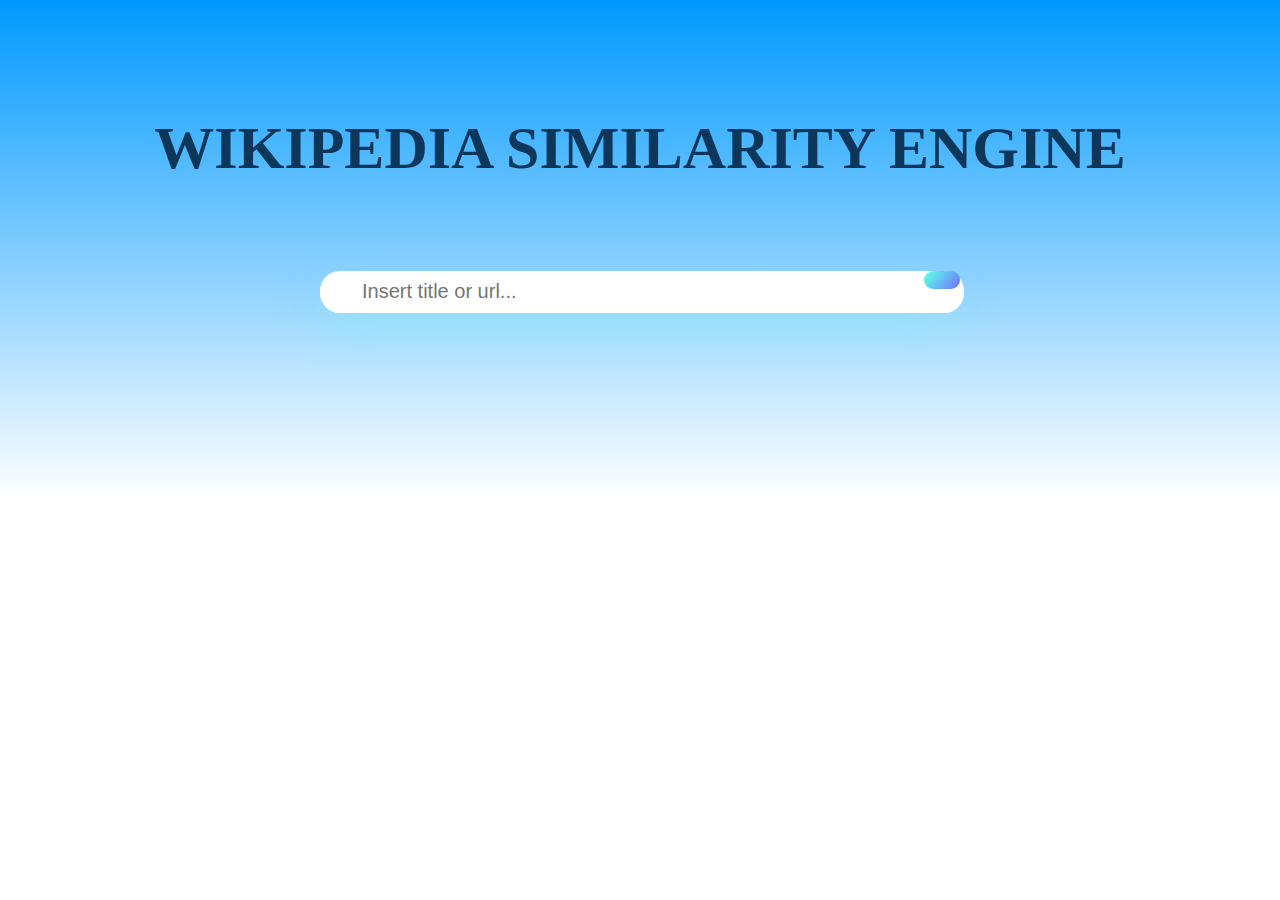
<file: website/index.html>
<!DOCTYPE html>
<html>
  <head>
    <meta charset="utf-8">
    <meta http-equiv="X-UA-Compatible" content="IE=edge">
    <title>Azure Serverless Document Similarity</title>
    <meta name="description" content="">
    <meta name="viewport" content="width=device-width, initial-scale=1">
    <link rel="stylesheet" href="styles.css">
    <link rel="stylesheet" href="https://cdn.linearicons.com/free/1.0.0/icon-font.min.css">

    <script src="https://ajax.googleapis.com/ajax/libs/jquery/2.1.1/jquery.min.js"></script>
    <script type="text/javascript" src="functions.js"></script>
  </head>
  <body>
    <div class='background'>
    <div class='screen'>
      <div class='header'>
        <h2>WIKIPEDIA SIMILARITY ENGINE</h2>
      </div>
      <div class='titleContainer'>
        <span class="far fa-envelope fa-lg iconwa"></span>
        
        <input id="title" class="titlepick" type="text" placeholder="Insert title or url..."/>
        <Button id="processButton" class="lnr lnr-arrow-right white" onclick="getSimilarDocuments()"></Button>
      </div>
      <div class='resultsSpinner'>
        <div class="lds-spinner"><div></div><div></div><div></div><div></div><div></div><div></div><div></div><div></div><div></div><div></div><div></div><div></div></div>
      </div>
      <div id="results" class="resultsContainer">
        <ul class="responsive-table"></ul>
      </div> 
    </div>
  </div>
      
  </body>
</html>
</file>
<file: website/styles.css>
body {
  margin: 0;
}

.header {
  text-align: center;
  font: 40px 'Georgia', serif;
  font-weight: 100;
  padding-top: 5%;
}

h2 {
  color: #0d375a;
}

.background {
  padding: 0;
  margin: 0;
  top: 0;
  left: 0;
  width: 100%;
  height: 500px;
  background: linear-gradient(to bottom, #0099ff, white);
}

/* title field */
.titleContainer {
  margin: auto;
  width: 50%;
  display: flex;
  padding-top: 3%;
  position: relative;
  justify-content: space-between;
}

.titlepick {
  text-indent: 40px;
  font-size: 20px;
  position: absolute;
  width: 100%;
  border: none;
  height: 40px;
  border-radius: 20px;
  outline: none;
  -webkit-box-shadow: -6px 21px 51px -2px rgba(0, 0, 0, 0.21);
  -moz-box-shadow: -6px 21px 51px -2px rgba(0, 0, 0, 0.21);
  box-shadow: -6px 21px 51px -2px rgba(94, 252, 232, 0.21);
}

Button {
  cursor: pointer;
  padding: 9px 18px 9px 18px;
  font-size: 25px;
  z-index: 1;
  background-image: linear-gradient( 130deg, #5EFCE8 10%, #736EFE 100%);
  border: none;
  border-radius: 20px;
  outline: none;
}

.iconwa {
  position: relative;
  top: 12px;
  left: 10px;
  z-index: 1;
}

.white {
  color: white;
}

/* results */
.resultsContainer {
  max-width: 1000px;
  margin-left: auto;
  margin-right: auto;
  padding-left: 10px;
  padding-right: 10px;
  padding-top: 2%;
  visibility: hidden;
}

ul {
  padding: 0px 30px 0px 30px;
}

.responsive-table li {
  border-radius: 3px;
  padding: 20px 30px;
  display: flex;
  justify-content: space-between;
  margin-bottom: 10px;
}
.responsive-table .table-header {
  background-color: #95b6b1;
  font-size: 20px;
  text-transform: uppercase;
  letter-spacing: 0.03em;
}
.responsive-table .table-row {
  background-color: white;
  box-shadow: 0px 0px 9px 0px rgba(0, 0, 0, 0.1);
}
.responsive-table .col-1 {
  flex-basis: 20%;
}
.responsive-table .col-2 {
  flex-basis: 80%;
}
@media all and (max-width: 767px) {
  .responsive-table .table-header {
    display: none;
 }
  .responsive-table li {
    display: block;
 }
  .responsive-table .col {
    flex-basis: 100%;
 }
  .responsive-table .col {
    display: flex;
    padding: 10px 0;
 }
  .responsive-table .col:before {
    color: #6c7a89;
    padding-right: 10px;
    content: attr(data-label);
    flex-basis: 50%;
    text-align: right;
 }
}

/* spinner */
.resultsSpinner {
  width: 100%;
  display: none;
}

.lds-spinner {
  margin: auto;
  color: official;
  display: flex;
  position: relative;
  width: 80px;
  height: 80px;
}
.lds-spinner div {
  transform-origin: 40px 40px;
  animation: lds-spinner 1.2s linear infinite;
}
.lds-spinner div:after {
  content: " ";
  display: block;
  position: absolute;
  top: 3px;
  left: 37px;
  width: 6px;
  height: 18px;
  border-radius: 20%;
  background: #0d375a;
}
.lds-spinner div:nth-child(1) {
  transform: rotate(0deg);
  animation-delay: -1.1s;
}
.lds-spinner div:nth-child(2) {
  transform: rotate(30deg);
  animation-delay: -1s;
}
.lds-spinner div:nth-child(3) {
  transform: rotate(60deg);
  animation-delay: -0.9s;
}
.lds-spinner div:nth-child(4) {
  transform: rotate(90deg);
  animation-delay: -0.8s;
}
.lds-spinner div:nth-child(5) {
  transform: rotate(120deg);
  animation-delay: -0.7s;
}
.lds-spinner div:nth-child(6) {
  transform: rotate(150deg);
  animation-delay: -0.6s;
}
.lds-spinner div:nth-child(7) {
  transform: rotate(180deg);
  animation-delay: -0.5s;
}
.lds-spinner div:nth-child(8) {
  transform: rotate(210deg);
  animation-delay: -0.4s;
}
.lds-spinner div:nth-child(9) {
  transform: rotate(240deg);
  animation-delay: -0.3s;
}
.lds-spinner div:nth-child(10) {
  transform: rotate(270deg);
  animation-delay: -0.2s;
}
.lds-spinner div:nth-child(11) {
  transform: rotate(300deg);
  animation-delay: -0.1s;
}
.lds-spinner div:nth-child(12) {
  transform: rotate(330deg);
  animation-delay: 0s;
}
@keyframes lds-spinner {
  0% {
    opacity: 1;
  }
  100% {
    opacity: 0;
  }
}
</file>
